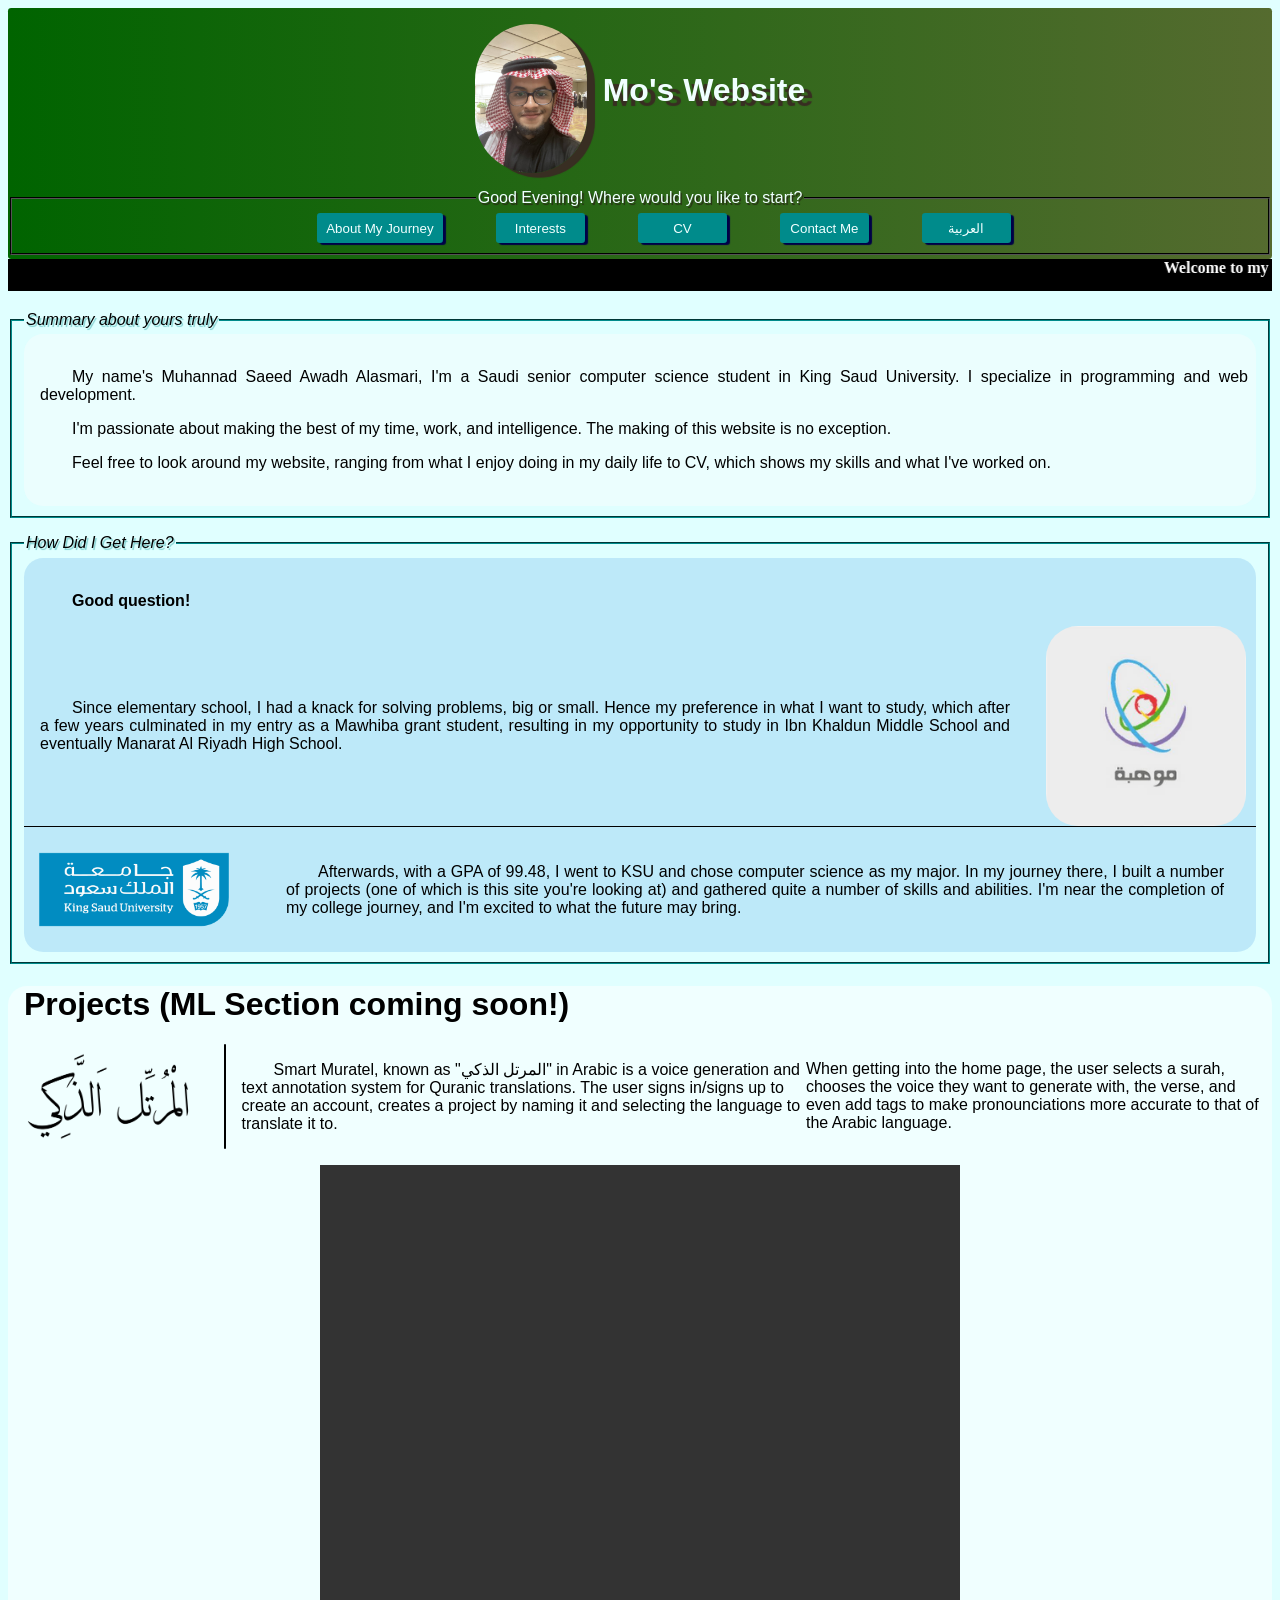
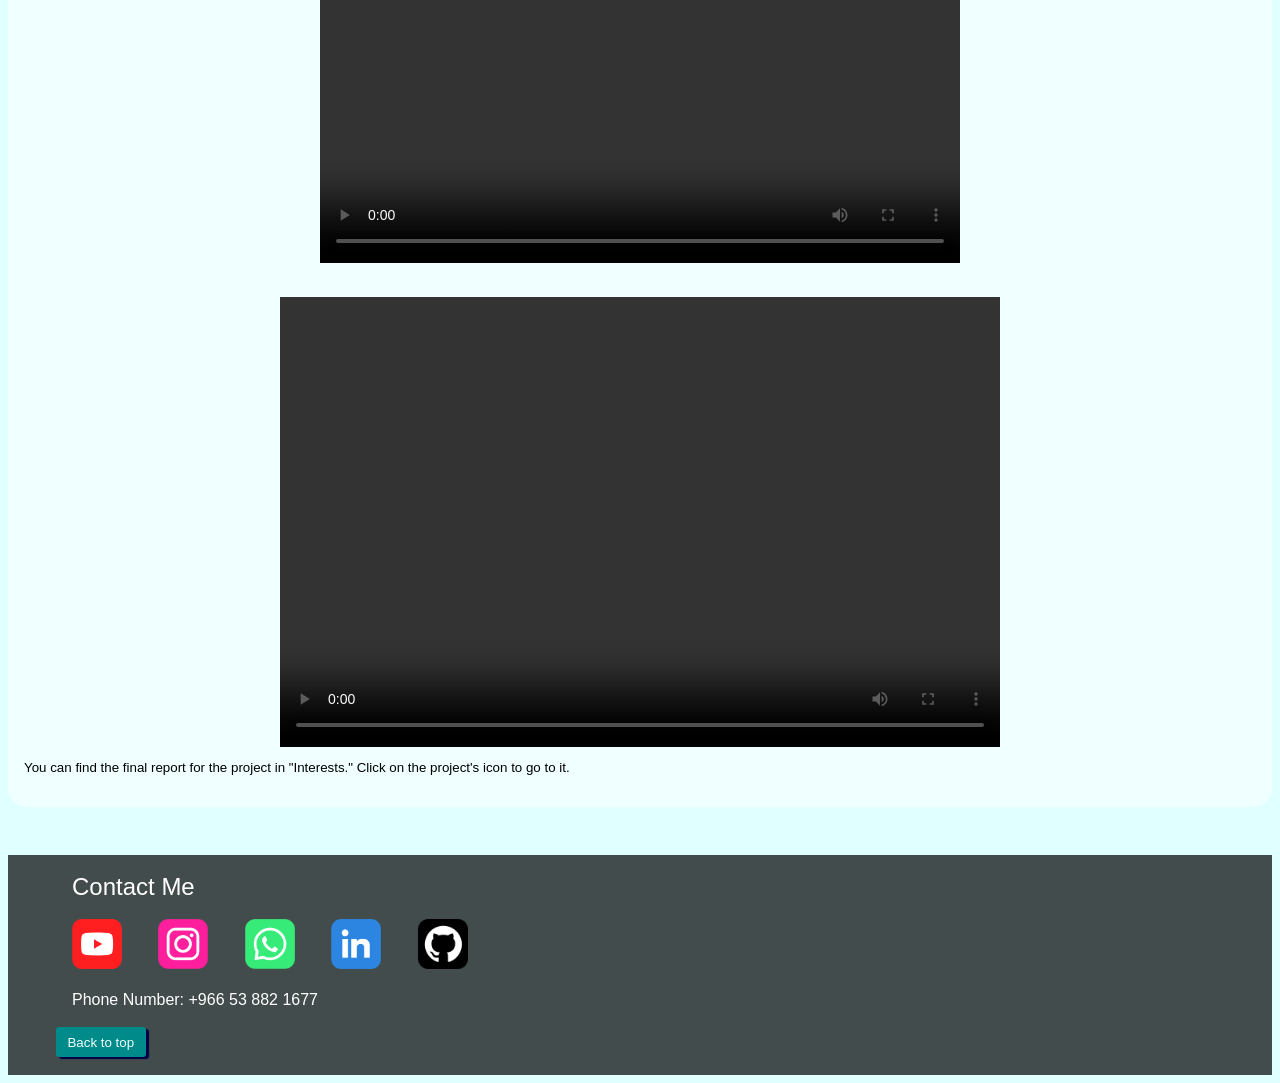
<file: index.html>
<!DOCTYPE html>
<html lang="en">
    <head>
        <meta charset="UTF-8" />
        <meta name="viewport" content="width=device-width, initial-scale=1.0" />
        <title>Home Page</title>
        <link rel="stylesheet" href="CSS/style.css">
    </head>
    <body>
        <header id="indH">
            <div id="icon">
                <img id="Mo" src="images/Muhannad_CV.jpg" alt="Mo's img">
                <h1>Mo's Website</h1>
            </div>
            <fieldset><legend id="leg"><em>Where would you like to start?</em></legend>
                <nav>
                    <button id="long" type="button" onclick="AM()">About My Journey</button>
                    <button type="button" onclick="inter()">Interests</button>
                    <button type="button" onclick="cv()">CV</button>
                    <button type="button" onclick="cont()">Contact Me</button>
                    <button type="button" onclick="AR()">العربية</button>
                </nav>
            </fieldset>
        </header>
        <marquee><strong>Welcome to my beautiful website!</strong></marquee>

        <fieldset id="sum">
            <legend style="font-family: 'Trebuchet MS', 'Lucida Sans Unicode', 'Lucida Grande', 'Lucida Sans', Arial, sans-serif; text-shadow: 0.1rem 0.1rem 0.05rem rgb(133, 210, 210);"><em>Summary about yours truly</em></legend>
            <article style="background-color:rgba(247, 253, 253, 0.5); border-radius: 1.2rem; background-blend-mode: overlay;"><br>
                <p style="text-indent: 2rem; width:auto; text-align: justify; margin-left: 1rem; margin-right: 0.5rem;">My name's Muhannad Saeed Awadh Alasmari, I'm a Saudi senior computer science student 
                    in King Saud University. I specialize in programming and web development.
                </p>
                <p style="text-indent: 2rem; width:auto; text-align: justify; margin-left: 1rem;">
                    I'm passionate about making the best of my time, work, and intelligence. The making of this website is no exception.
                </p>
                <p style="text-indent: 2rem; width:auto; text-align: justify; margin-left: 1rem;">
                    Feel free to look around my website, ranging from what I enjoy doing in my daily
                    life to CV, which shows my skills and what I've worked on.
                </p><br>
            </article>
        </fieldset>
        <fieldset id="sum">
            <legend id="sum2" style="font-family: 'Trebuchet MS', 'Lucida Sans Unicode', 'Lucida Grande', 'Lucida Sans', Arial, sans-serif; text-shadow: 0.1rem 0.1rem 0.05rem rgb(133, 210, 210);"><em>How Did I Get Here?</em></legend>
            <article style="background-color:rgba(176, 224, 247, 0.7); border-radius: 1.2rem; background-blend-mode: overlay;"><br>
                <p style="text-indent: 2rem; width:auto; margin-left: 1rem;">
                    <strong>Good question!</strong>
                </p>
                <div style="display: flex; align-items: center;">
                    <div style="text-align: justify; text-indent: 2rem; margin-right: 1rem; margin-left: 1rem; width: auto;">
                        <p>
                            Since elementary school, I had a knack for solving problems, big or small. Hence my preference in what I want to study, which after a few years culminated in my entry as a Mawhiba grant student, resulting in my opportunity to study in Ibn Khaldun Middle School and eventually Manarat Al Riyadh High School.
                        </p>
                    </div> <!-- This below (its order) is the reason why it works-->
                    <img id="Maw" src="images/Mawhiba.jpg" alt="Mawhiba Logo">
                </div><div style="background-color:black; height: 0.1rem;"></div>
                <div style="display: flex; align-items: center;">
                    <img id="ksu" src="images/KSU.png" alt="KSU logo">
                    <p style="text-align: justify; text-indent: 2rem; margin-left: 1rem; margin-right: 2rem; width: auto;"> 
                        Afterwards, with a GPA of 99.48, I went to KSU and chose computer science as my major.
                        In my journey there, I built a number of projects (one of which is this site you're looking at)
                        and gathered quite a number of skills and abilities. I'm near the completion of my college journey, and I'm
                        excited to what the future may bring.
                    </p>
                </div>

            </article>
        </fieldset>
        <div style="background-color: azure; border-radius: 1.2rem;">
            <h1 style="font-family: 'Trebuchet MS', 'Lucida Sans Unicode', 'Lucida Grande', 'Lucida Sans', Arial, sans-serif; text-indent: 1rem;">Projects (ML Section coming soon!)</h1>
                <div style="display: flex; align-content:center; font-family: 'Trebuchet MS', 'Lucida Sans Unicode', 'Lucida Grande', 'Lucida Sans', Arial, sans-serif;">
                    <img id="SM" src="images/logoo(1).png" alt="Smart Muratel" style="padding-right: 1rem;" onclick="openid('interests.html', 'MWV')"> <div style="background-color: black; border-radius:1rem; margin-right: 1rem; width:5px; height: auto;"></div>
                    <p style="text-indent: 2rem; width: auto;">Smart Muratel, known as "المرتل الذكي" in Arabic is a voice generation and text annotation system for Quranic translations.
                        The user signs in/signs up to create an account, creates a project by naming it and selecting the language to translate it to.
                    </p><br>
                    <p>When getting into the home page, the user selects a surah, chooses the voice they want to generate with, the verse, and even 
                        add tags to make pronounciations more accurate to that of the Arabic language.
                    </p>
                </div>
                <div style="display: flex; justify-content: center; align-items: center; margin-top: 1rem; ">
                    <video width="640" height="698" controls loop>
                        <source src="images/WhatsApp Video 2025-03-02 at 1.44.09 PM.mp4" type="video/mp4">
                        The browser doesn't support the video
                    </video> 
                </div><br>
                <div style="display: flex; justify-content: center; align-items: center; margin-top: 1rem; ">
                    <video width="720" height="450" controls loop>
                        <source src="images/WhatsApp Video 2025-08-20 at 9.mp4" type="video/mp4">
                        The browser doesn't support the video
                    </video> 
                </div>
                <p style="font-family: 'Trebuchet MS', 'Lucida Sans Unicode', 'Lucida Grande', 'Lucida Sans', Arial, sans-serif; text-indent: 1rem; font-size: smaller;">You can find the final report for the project in "Interests." Click on the project's icon to go to it.</p><br>
                <!--<div style="display: flex; align-content:center; font-family: 'Trebuchet MS', 'Lucida Sans Unicode', 'Lucida Grande', 'Lucida Sans', Arial, sans-serif;">
                    <img id="SM" src="images/logoo(1).png" alt="Smart Muratel" style="padding-right: 1rem;"> <div style="background-color: black; width:5px; height: auto;"></div>
                    <p style="text-indent: 2rem; width: auto;">Smart Muratel, known as "المرتل الذكي" in Arabic is a voice generation and text annotation system for Quranic translations</p>
                </div>-->
        </div>
        <div id="cont"><br>
            <footer style="font-size: 1.5rem;">Contact Me</footer><br>
            <div style="align-items: center;">
                <img id="YT" src="images/YT.png" alt="YT" style="width: 50px; transition: transform 0.3s ease-in-out;">
                <img id="INS" src="images/INS.png" alt="INS" style="width: 50px; transition: transform 0.3s ease-in-out;">
                <img id="WHT" src="images/WHT.png" alt="WHT" style="width: 50px; transition: transform 0.3s ease-in-out;">
                <img id="LI" src="images/LI.png" alt="LI" style="width: 50px; transition: transform 0.3s ease-in-out;">
                <img id="GIT" src="images/GIT.png" alt="GIT" style="width: 50px; transition: transform 0.3s ease-in-out;">
            </div>
            
            <br><footer>Phone Number: +966 53 882 1677</footer><br>
            <button type="button" onclick="btt()">Back to top</button><br><br>
        </div>
        <script src="JS/script.js"></script>
    </body>
</html>
</file>
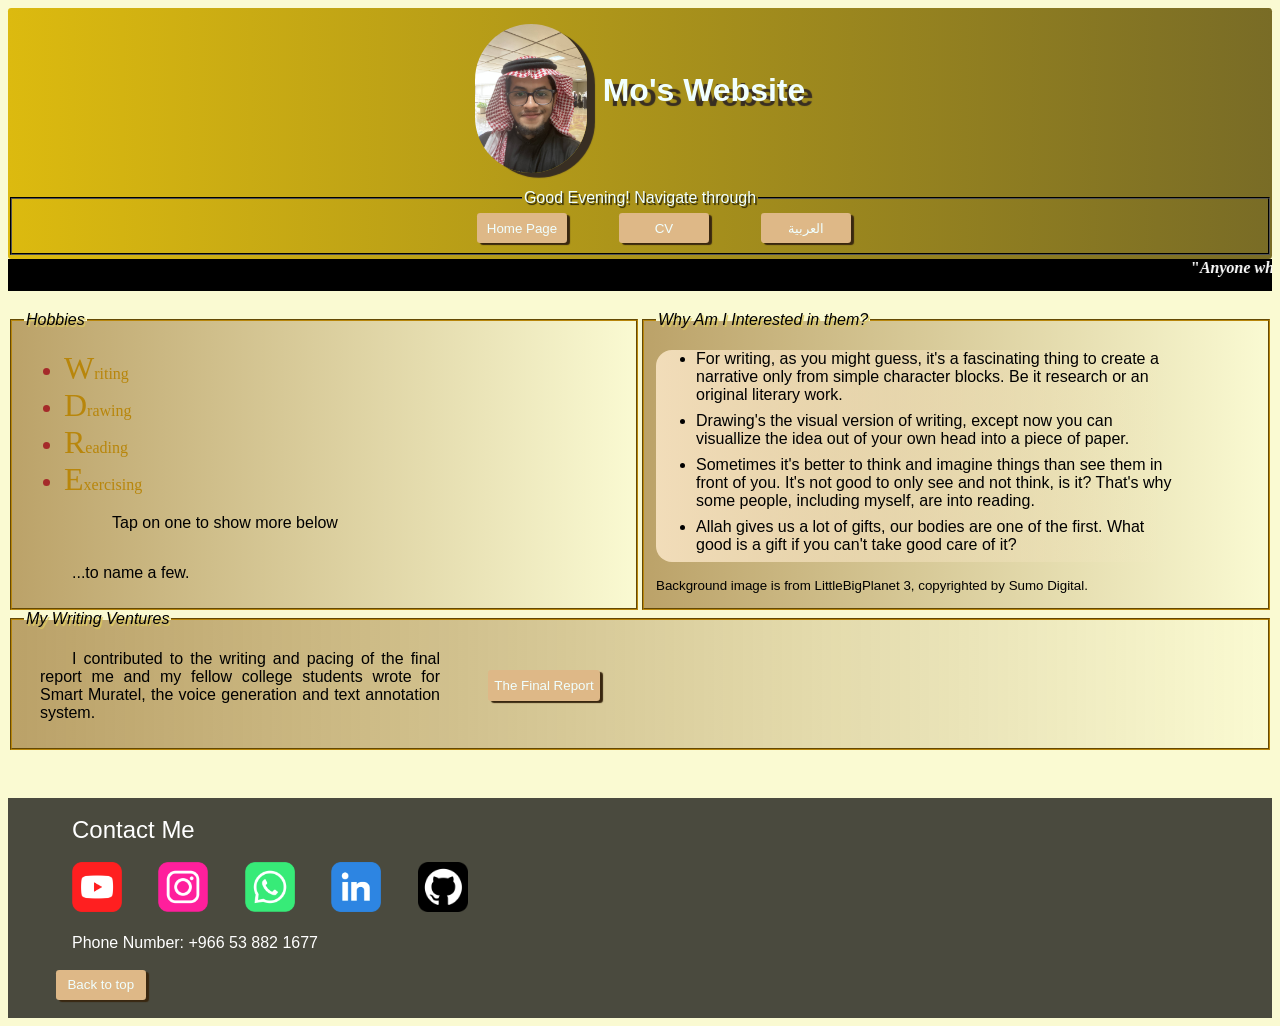
<file: interests.html>
<!DOCTYPE html>
<html lang="en">
    <head>
        <meta charset="UTF-8" />
        <!--<meta name="viewport" content="width=device-width, initial-scale=1.0" />-->
        <title>Interests</title>
        <link rel="stylesheet" href="CSS/interstyle.css">
    </head>
    <body>
        <header id="intH">
            <div id="icon">
                <img id="Mo" src="images/Muhannad_CV.jpg" alt="Mo's img">
                <h1>Mo's Website</h1>
            </div>
            <fieldset><legend id="leg"><em>Navigate through</em></legend>
                <nav>
                    <button id="interB" type="button" onclick="index()">Home Page</button>
                    <button id="interB" type="button" onclick="cv()">CV</button>
                    <button id="interB" type="button" onclick="intera()">العربية</button>
                </nav>
            </fieldset>
        </header>
        <marquee><strong>"<em>Anyone who has never made a mistake has never tried anything new.</em>" -- Albert Einstein</strong></marquee>

        <div style="display: flex;">
            <fieldset id="sum">
                <legend style="font-family: 'Trebuchet MS', 'Lucida Sans Unicode', 'Lucida Grande', 'Lucida Sans', Arial, sans-serif; text-shadow: 0.1rem 0.1rem 0.05rem rgb(220, 201, 96);"><em>Hobbies</em></legend>
                <article>
                    <p style="text-indent: 2rem; width:auto; text-align: justify; margin-left: 1rem;">
                        <ul>
                            <li id="hob" onclick="W()">Writing</li>
                            <li id="hob">Drawing</li>
                            <li id="hob">Reading</li>
                            <li id="hob">Exercising</li> <div style="display: flex; align-items: end;"><p>Tap on one to show more below</p></div>
                        </ul>
                    </p>
                    <p>
                    ...to name a few.
                    </p>
                </article>
            </fieldset>
            <fieldset id="sumb">
                <legend style="font-family: 'Trebuchet MS', 'Lucida Sans Unicode', 'Lucida Grande', 'Lucida Sans', Arial, sans-serif; text-shadow: 0.1rem 0.1rem 0.05rem rgb(220, 201, 96);"><em>Why Am I Interested in them?</em></legend>
                <ul style="background: linear-gradient(to right, rgba(255, 235, 205, 0.8), rgba(255, 235, 205, 0)); border-radius: 1rem;  width: 80%;">
                    <li id="hobD">For writing, as you might guess, it's a fascinating thing to create a narrative only from simple character blocks.
                        Be it research or an original literary work.
                    </li>
                    <li id="hobD">Drawing's the visual version of writing, except now you can visuallize the idea out of your own head into a 
                        piece of paper.
                    </li>
                    <li id="hobD">Sometimes it's better to think and imagine things than see them in front of you. It's not good to only see and not think, is 
                        it? That's why some people, including myself, are into reading.
                    </li>
                    <li id="hobD">Allah gives us a lot of gifts, our bodies are one of the first. What good is a gift if you can't take good care of it?</li> <div style="display: flex; align-items: end;"></div>
                </ul>
                <footer style="font-family: 'Trebuchet MS', 'Lucida Sans Unicode', 'Lucida Grande', 'Lucida Sans', Arial, sans-serif; font-size: smaller;">Background image is from LittleBigPlanet 3, copyrighted by Sumo Digital.</footer>
            </fieldset> 
        </div>
        <fieldset id="MWV">
            <legend style="font-family: 'Trebuchet MS', 'Lucida Sans Unicode', 'Lucida Grande', 'Lucida Sans', Arial, sans-serif; text-shadow: 0.1rem 0.1rem 0.05rem rgb(220, 201, 96);"><em>My Writing Ventures</em></legend>
            <div style="display: flex; align-items: center;">
                <p>I contributed to the writing and pacing of the final report me and my fellow college students wrote for Smart Muratel, the voice generation and text annotation system.</p>
                <button id="interBW" type="button" onclick="FR344()">The Final Report</button>
            </div>
        </fieldset>
        <div id="cont"><br>
            <footer style="font-size: 1.5rem;">Contact Me</footer><br>
            <div style="align-items: center;">
                <img id="YT" src="images/YT.png" alt="YT" style="width: 50px; transition: transform 0.3s ease-in-out;">
                <img id="INS" src="images/INS.png" alt="INS" style="width: 50px; transition: transform 0.3s ease-in-out;">
                <img id="WHT" src="images/WHT.png" alt="WHT" style="width: 50px; transition: transform 0.3s ease-in-out;">
                <img id="LI" src="images/LI.png" alt="LI" style="width: 50px; transition: transform 0.3s ease-in-out;">
                <img id="GIT" src="images/GIT.png" alt="GIT" style="width: 50px; transition: transform 0.3s ease-in-out;">
            </div>
            
            <br><footer>Phone Number: +966 53 882 1677</footer><br>
            <button id="interB" type="button" onclick="bttI()">Back to top</button><br><br>
        </div>
        <script src="JS/script.js"></script>
    </body>
</html>
</file>
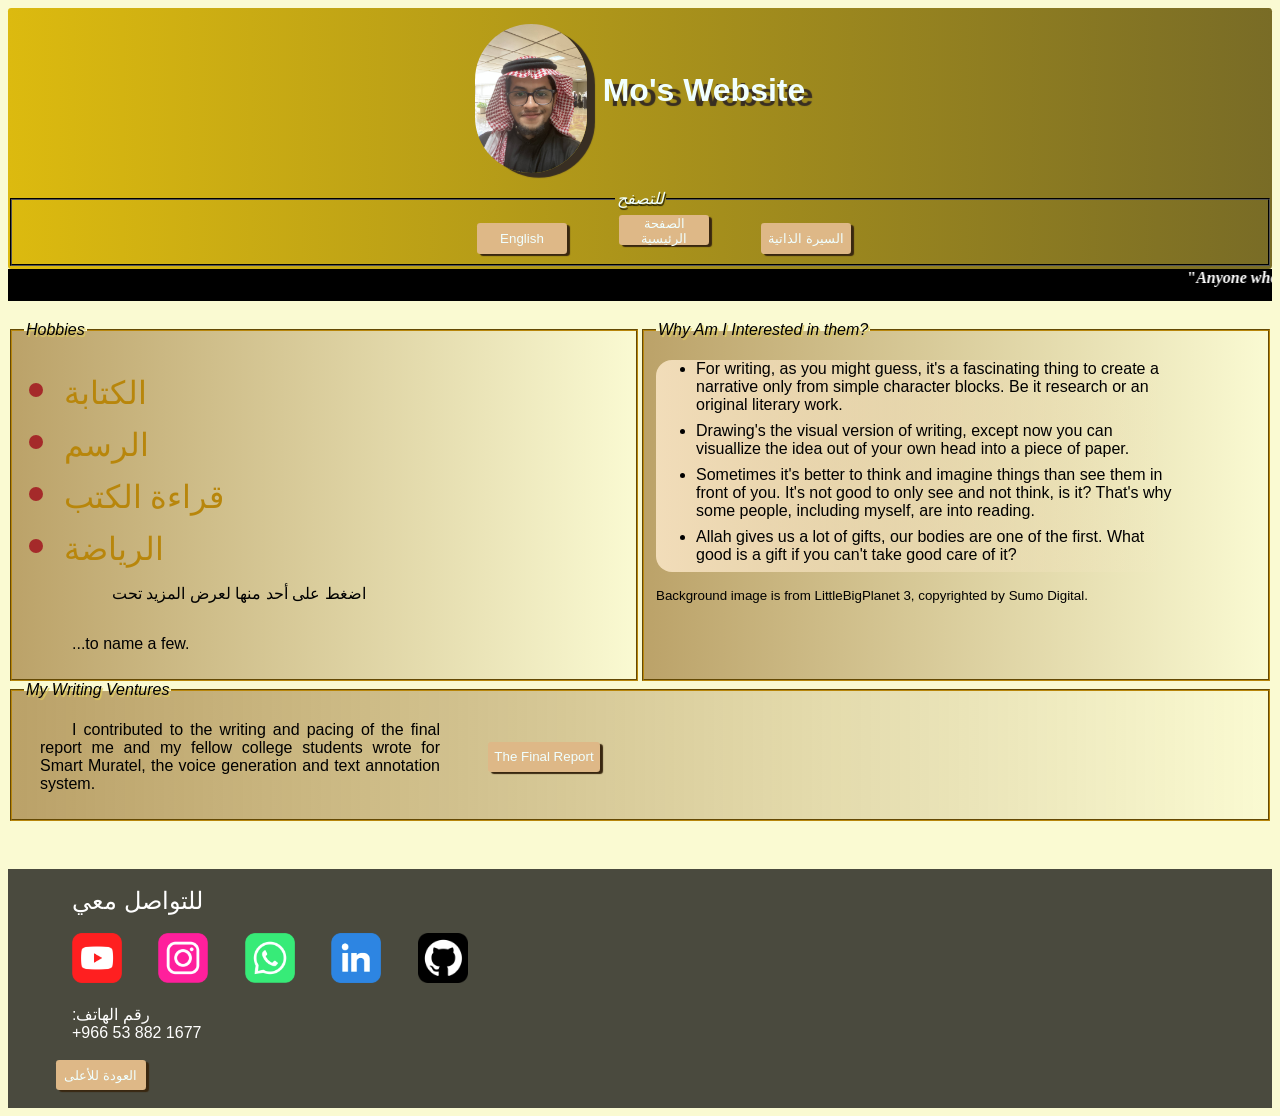
<file: interestsAr.html>
<!DOCTYPE html>
<html lang="ar" dir="ltr">
    <head>
        <meta charset="UTF-8" />
        <!--<meta name="viewport" content="width=device-width, initial-scale=1.0" />-->
        <title>اهتماماتي</title>
        <link rel="stylesheet" href="CSS/interstyleA.css">
    </head>
    <body>
        <header id="intH">
            <div id="icon">
                <img id="Mo" src="images/Muhannad_CV.jpg" alt="Mo's img">
                <h1>Mo's Website</h1>
            </div>
            <fieldset><legend id="leg"><em>للتصفح</em></legend>
                <nav>
                    <button id="interB" type="button" onclick="inter()">English</button>
                    <button id="interB" type="button" onclick="indexa()">الصفحة الرئيسية</button>
                    <button id="interB" type="button" onclick="cv()">السيرة الذاتية</button>
                </nav>
            </fieldset>
        </header>
        <marquee><strong>"<em>Anyone who has never made a mistake has never tried anything new.</em>" -- Albert Einstein</strong></marquee>

        <div style="display: flex;">
            <fieldset id="sum">
                <legend style="font-family: 'Trebuchet MS', 'Lucida Sans Unicode', 'Lucida Grande', 'Lucida Sans', Arial, sans-serif; text-shadow: 0.1rem 0.1rem 0.05rem rgb(220, 201, 96);"><em>Hobbies</em></legend>
                <article>
                    <p style="text-indent: 2rem; width:auto; text-align: justify; margin-left: 1rem;">
                        <ul>
                            <li id="hob" onclick="W()">الكتابة</li>
                            <li id="hob">الرسم</li>
                            <li id="hob">قراءة الكتب</li>
                            <li id="hob">الرياضة</li> <div style="display: flex; align-items: end;"><p>اضغط على أحد منها لعرض المزيد تحت</p></div>
                        </ul>
                    </p>
                    <p>
                    ...to name a few.
                    </p>
                </article>
            </fieldset>
            <fieldset id="sumb">
                <legend style="font-family: 'Trebuchet MS', 'Lucida Sans Unicode', 'Lucida Grande', 'Lucida Sans', Arial, sans-serif; text-shadow: 0.1rem 0.1rem 0.05rem rgb(220, 201, 96);"><em>Why Am I Interested in them?</em></legend>
                <ul style="background: linear-gradient(to right, rgba(255, 235, 205, 0.8), rgba(255, 235, 205, 0)); border-radius: 1rem;  width: 80%;">
                    <li id="hobD">For writing, as you might guess, it's a fascinating thing to create a narrative only from simple character blocks.
                        Be it research or an original literary work.
                    </li>
                    <li id="hobD">Drawing's the visual version of writing, except now you can visuallize the idea out of your own head into a 
                        piece of paper.
                    </li>
                    <li id="hobD">Sometimes it's better to think and imagine things than see them in front of you. It's not good to only see and not think, is 
                        it? That's why some people, including myself, are into reading.
                    </li>
                    <li id="hobD">Allah gives us a lot of gifts, our bodies are one of the first. What good is a gift if you can't take good care of it?</li> <div style="display: flex; align-items: end;"></div>
                </ul>
                <footer style="font-family: 'Trebuchet MS', 'Lucida Sans Unicode', 'Lucida Grande', 'Lucida Sans', Arial, sans-serif; font-size: smaller;">Background image is from LittleBigPlanet 3, copyrighted by Sumo Digital.</footer>
            </fieldset> 
        </div>
        <fieldset id="MWV">
            <legend style="font-family: 'Trebuchet MS', 'Lucida Sans Unicode', 'Lucida Grande', 'Lucida Sans', Arial, sans-serif; text-shadow: 0.1rem 0.1rem 0.05rem rgb(220, 201, 96);"><em>My Writing Ventures</em></legend>
            <div style="display: flex; align-items: center;">
                <p>I contributed to the writing and pacing of the final report me and my fellow college students wrote for Smart Muratel, the voice generation and text annotation system.</p>
                <button id="interBW" type="button" onclick="FR344()">The Final Report</button>
            </div>
        </fieldset>
        <div id="cont" dir="ltr"><br>
            <footer style="font-family: 'Gill Sans', 'Gill Sans MT', Calibri, 'Trebuchet MS', sans-serif; font-size: 1.5rem;">للتواصل معي</footer><br>
            <div style="align-items: center;">
                <img id="YT" src="images/YT.png" alt="YT" style="width: 50px; transition: transform 0.3s ease-in-out;">
                <img id="INS" src="images/INS.png" alt="INS" style="width: 50px; transition: transform 0.3s ease-in-out;">
                <img id="WHT" src="images/WHT.png" alt="WHT" style="width: 50px; transition: transform 0.3s ease-in-out;">
                <img id="LI" src="images/LI.png" alt="LI" style="width: 50px; transition: transform 0.3s ease-in-out;">
                <img id="GIT" src="images/GIT.png" alt="GIT" style="width: 50px; transition: transform 0.3s ease-in-out;">
            </div>
            
            <br><footer style="font-family: 'Gill Sans', 'Gill Sans MT', Calibri, 'Trebuchet MS', sans-serif;">:رقم الهاتف</footer><footer lang="ar" dir="ltr">+966 53 882 1677</footer><br>
            <button id="interB" type="button" dir="ltr" onclick="bttI()">العودة للأعلى</button><br><br>
        </div>
        <script src="JS/scriptA.js"></script>
    </body>
</html>
</file>
<file: CSS/style.css>
body{
    background-color:lightcyan;
    #indH{
        #icon{
            display: flex;
            justify-content: center;
            align-items:center;
            margin-bottom: 1rem;
            
            #Mo{
                width: 7rem;
                height: auto;
                margin-top: 1rem;
                margin-right: 1rem;
                border-radius: 20rem;
                box-shadow: 0.5rem 0.3rem 0.05rem rgb(56, 46, 34);
            }
            h1{
                text-shadow: 0.5rem 0.3rem 0.05rem rgb(56, 46, 34);
            }
        }
        fieldset{
            border-color: black;
            #leg{
                text-shadow: 0.1rem 0.1rem 0.05rem rgb(39, 49, 20); 
            }
        }
        font-family:'Trebuchet MS', 'Lucida Sans Unicode', 'Lucida Grande', 'Lucida Sans', Arial, sans-serif;
        color:azure;
        text-align: center;
        border-radius: 0.2rem;
        background: linear-gradient(to right, rgb(0, 100, 0), rgb(85, 107, 47));
        padding-bottom: 0.2rem;
        
    }
    marquee{
        background-color: black;
        height: 2rem;
        color:rgb(255, 255, 255);
        font-family: Cambria, Cochin, Georgia, Times, 'Times New Roman', serif;
    }
    article{
        font-family: 'Trebuchet MS', 'Lucida Sans Unicode', 'Lucida Grande', 'Lucida Sans', Arial, sans-serif;
    }
    button{
        font-family: 'Trebuchet MS', 'Lucida Sans Unicode', 'Lucida Grande', 'Lucida Sans', Arial, sans-serif;
        color:azure;
        border-radius: 0.2rem;
        margin-left: 3rem;
        border: none;
        width: 5.6rem;
        height: 1.9rem;
        background-color:darkcyan;
        box-shadow: 3px 2px 1px rgb(0, 0, 71);
        transition: transform 0.3s ease-in-out;
    }
    button:hover{
        background-color: rgb(26, 193, 193);
        transform: scale(1.2);
    }
    button:active{
        background-color:rgb(143, 236, 236);
    }
    #long{
        font-family: 'Trebuchet MS', 'Lucida Sans Unicode', 'Lucida Grande', 'Lucida Sans', Arial, sans-serif;
        color:azure;
        border-radius: 0.2rem;
        margin-left: 3rem;
        border: none;
        width: 7.9rem;
        height: 1.9rem;
        background-color:darkcyan;
        box-shadow: 3px 2px 1px rgb(0, 0, 71);
        transition: transform 0.3s ease-in-out;
    }
    #long:hover{
        background-color: rgb(26, 193, 193);
        transform: scale(1.2);
    }
    #long:active{
        background-color:rgb(143, 236, 236);
    }
    #sum{
        background-color: rgba(224,255,255,0.5);
        background-blend-mode: overlay;
        /*background-image: url(../images/AdobeStock_298681650.jpeg);*/
        background-size: cover;
        width: auto;
        border-color:darkcyan;
        margin-top: 1rem;
    }
    #Maw{
        width: 200px; 
        margin-left: 20px; 
        margin-right: 10px;
        border-radius: 2rem;
        transition: transform 0.3s ease-in-out;
    }
    #Maw:hover{
        transform: scale(1.2);
    }
    #ksu{
        width: 200px; 
        margin-right: 20px;
        margin-left: 10px;
        padding-right: 1rem;
        transition: transform 0.3s ease-in-out;
    }
    #ksu:hover{
        transform: scale(1.2);
    }
    #SM{
        width: 200px;
        transition: transform 0.3s ease-in-out;
    } #SM:hover { transform: scale(1.2)}
    #cont{
        font-family: 'Trebuchet MS', 'Lucida Sans Unicode', 'Lucida Grande', 'Lucida Sans', Arial, sans-serif;
        background-color: rgba(0,0,0,0.7); 
        background-blend-mode:darken;
        color: white; 
        margin-top: 3rem;
        text-indent: 4rem;
    }
    #YT, #INS, #WHT, #LI, #GIT{
        margin-right: 2rem;
    }
    #YT:hover{
        transform: scale(1.2);
    }
    #INS:hover{
        transform: scale(1.2);
    }
    #WHT:hover{
        transform: scale(1.2);
    }
    #LI:hover{
        transform: scale(1.2);
    }
    #GIT:hover{
        transform: scale(1.2);
    }
}
</file>
<file: CSS/interstyle.css>
body{
    background-color:lightgoldenrodyellow;
    #intH{
        #icon{
            display: flex;
            justify-content: center;
            align-items:center;
            margin-bottom: 1rem;
            
            #Mo{
                width: 7rem;
                height: auto;
                margin-top: 1rem;
                margin-right: 1rem;
                border-radius: 20rem;
                box-shadow: 0.5rem 0.3rem 0.05rem rgb(56, 46, 34);
            }
            h1{
                text-shadow: 0.5rem 0.3rem 0.05rem rgb(56, 46, 34);
            }
        }
        fieldset{
            border-color: black;
            #leg{
                text-shadow: 0.1rem 0.1rem 0.05rem rgb(46, 40, 7);
            }
        }
        font-family:'Trebuchet MS', 'Lucida Sans Unicode', 'Lucida Grande', 'Lucida Sans', Arial, sans-serif;
        color:azure;
        text-align: center;
        border-radius: 0.2rem;
        background: linear-gradient(to right, rgb(220, 186, 15), rgb(121, 108, 38));
        padding-bottom: 0.2rem;
        
    }
    p{
        text-indent: 2rem; 
        width:25rem; 
        text-align: justify; 
        margin-left: 1rem;
    }
    marquee{
        background-color: black;
        height: 2rem;
        color:rgb(255, 255, 255);
        font-family: Cambria, Cochin, Georgia, Times, 'Times New Roman', serif;
    }
    #interB{
        font-family: 'Trebuchet MS', 'Lucida Sans Unicode', 'Lucida Grande', 'Lucida Sans', Arial, sans-serif;
        color:azure;
        border-radius: 0.2rem;
        margin-left: 3rem;
        border: none;
        width: 5.6rem;
        height: 1.9rem;
        background-color:burlywood;
        box-shadow: 3px 2px 1px rgb(57, 39, 16); 
        transition: transform 0.3s ease-in-out;
    }
    #interB:hover{
        font-family: 'Trebuchet MS', 'Lucida Sans Unicode', 'Lucida Grande', 'Lucida Sans', Arial, sans-serif;
        color:azure;
        border-radius: 0.2rem;
        margin-left: 3rem;
        border: none;
        width: 5.6rem;
        height: 1.9rem;
        background-color:rgb(125, 87, 37);
        box-shadow: 3px 2px 1px rgb(57, 39, 16);  
        transform: scale(1.2);
    }
    #interB:active{
        font-family: 'Trebuchet MS', 'Lucida Sans Unicode', 'Lucida Grande', 'Lucida Sans', Arial, sans-serif;
        color:azure;
        border-radius: 0.2rem;
        margin-left: 3rem;
        border: none;
        width: 5.6rem;
        height: 1.9rem;
        background-color:rgb(45, 29, 8);
        box-shadow: 3px 2px 1px rgb(57, 39, 16);  
    }
    #interBW{
        font-family: 'Trebuchet MS', 'Lucida Sans Unicode', 'Lucida Grande', 'Lucida Sans', Arial, sans-serif;
        color:azure;
        border-radius: 0.2rem;
        margin-left: 3rem;
        border: none;
        width: 7rem;
        height: 1.9rem;
        background-color:burlywood;
        box-shadow: 3px 2px 1px rgb(57, 39, 16); 
        transition: transform 0.3s ease-in-out;
    }
    #interBW:hover{
        font-family: 'Trebuchet MS', 'Lucida Sans Unicode', 'Lucida Grande', 'Lucida Sans', Arial, sans-serif;
        color:azure;
        border-radius: 0.2rem;
        margin-left: 3rem;
        border: none;
        width: 7rem;
        height: 1.9rem;
        background-color:rgb(125, 87, 37);
        box-shadow: 3px 2px 1px rgb(57, 39, 16);  
        transform: scale(1.2);
    }
    #interBW:active{
        font-family: 'Trebuchet MS', 'Lucida Sans Unicode', 'Lucida Grande', 'Lucida Sans', Arial, sans-serif;
        color:azure;
        border-radius: 0.2rem;
        margin-left: 3rem;
        border: none;
        width: 7rem;
        height: 1.9rem;
        background-color:rgb(45, 29, 8);
        box-shadow: 3px 2px 1px rgb(57, 39, 16);  
    }

    article{
        font-family: 'Trebuchet MS', 'Lucida Sans Unicode', 'Lucida Grande', 'Lucida Sans', Arial, sans-serif;
    }
    #sum{
        /*background-image: url(../images/AdobeStock_381805847.jpeg);*/
        background-size: cover;
        background: linear-gradient(to right, rgba(125, 75, 0, 0.5), rgba(125, 75, 0, 0));
        width: 50%;
        border-color:darkgoldenrod;
        margin-top: 1rem;
        transition: background-size 0.3s ease;
    } #sum:hover{background-size: 220%;}
    #sumb{
        /*background-image: url(../images/LBP.png);*/
        background-size: cover;
        background: linear-gradient(to right, rgba(125, 75, 0, 0.5), rgba(125, 75, 0, 0));
        width: 50%;
        p{ font-family: 'Trebuchet MS', 'Lucida Sans Unicode', 'Lucida Grande', 'Lucida Sans', Arial, sans-serif; text-align: justify; text-indent: 2rem; margin-left: 1rem; margin-right: 2rem; width: auto;}
        border-color:darkgoldenrod;
        margin-top: 1rem;
        transition: background-size 0.3s ease;
    } #sumb:hover{background-size: 150%;}
    #MWV{
        font-family: 'Trebuchet MS', 'Lucida Sans Unicode', 'Lucida Grande', 'Lucida Sans', Arial, sans-serif;
        border-color:darkgoldenrod;
        /*background-image: url(../images/AdobeStock_250706885.jpeg);*/
        background-size: cover;
        background: linear-gradient(to right, rgba(125, 75, 0, 0.5), rgba(125, 75, 0, 0));
        background-blend-mode: overlay;
        width: auto;
    }
    ul{ 
        #hob{
            font-family: Georgia, 'Times New Roman', Times, serif;
            color:darkgoldenrod;
            transition: transform 0.3s ease-in-out;
        } #hob:hover{ transform: scale(1.1);}
        #hob::first-letter{
            font-size: 2rem;
        } 
        #hob::marker {
            color:brown;
            font-size: 1.5em;
        }
        #hobD{
            font-family: 'Trebuchet MS', 'Lucida Sans Unicode', 'Lucida Grande', 'Lucida Sans', Arial, sans-serif;
            margin-bottom: 0.5rem;
        }
    }
    #cont{
        font-family: 'Trebuchet MS', 'Lucida Sans Unicode', 'Lucida Grande', 'Lucida Sans', Arial, sans-serif;
        background-color: rgba(0,0,0,0.7); 
        background-blend-mode:darken;
        color: white; 
        margin-top: 3rem;
        text-indent: 4rem;
    }
    #YT, #INS, #WHT, #LI, #GIT{
        margin-right: 2rem;
    }
    #YT:hover{
        transform: scale(1.2);
    }
    #INS:hover{
        transform: scale(1.2);
    }
    #WHT:hover{
        transform: scale(1.2);
    }
    #LI:hover{
        transform: scale(1.2);
    }
    #GIT:hover{
        transform: scale(1.2);
    }
}
</file>
<file: CSS/interstyleA.css>
body{
    background-color:lightgoldenrodyellow;
    #intH{
        #icon{
            display: flex;
            justify-content: center;
            align-items:center;
            margin-bottom: 1rem;
            
            #Mo{
                width: 7rem;
                height: auto;
                margin-top: 1rem;
                margin-right: 1rem;
                border-radius: 20rem;
                box-shadow: 0.5rem 0.3rem 0.05rem rgb(56, 46, 34);
            }
            h1{
                text-shadow: 0.5rem 0.3rem 0.05rem rgb(56, 46, 34);
            }
        }
        fieldset{
            border-color: black;
            #leg{
                font-family: 'Courier New', Courier, monospace;
                text-shadow: 0.1rem 0.1rem 0.05rem rgb(46, 40, 7);
            }
        }
        font-family:'Trebuchet MS', 'Lucida Sans Unicode', 'Lucida Grande', 'Lucida Sans', Arial, sans-serif;
        color:azure;
        text-align: center;
        border-radius: 0.2rem;
        background: linear-gradient(to right, rgb(220, 186, 15), rgb(121, 108, 38));
        padding-bottom: 0.2rem;
        
    }
    p{
        text-indent: 2rem; 
        width:25rem; 
        text-align: justify; 
        margin-left: 1rem;
    }
    marquee{
        background-color: black;
        height: 2rem;
        color:rgb(255, 255, 255);
        font-family: Cambria, Cochin, Georgia, Times, 'Times New Roman', serif;
    }
    #interB{
        font-family: 'Trebuchet MS', 'Lucida Sans Unicode', 'Lucida Grande', 'Lucida Sans', Arial, sans-serif;
        color:azure;
        border-radius: 0.2rem;
        margin-left: 3rem;
        border: none;
        width: 5.6rem;
        height: 1.9rem;
        background-color:burlywood;
        box-shadow: 3px 2px 1px rgb(57, 39, 16); 
        transition: transform 0.3s ease-in-out;
    }
    #interB:hover{
        font-family: 'Trebuchet MS', 'Lucida Sans Unicode', 'Lucida Grande', 'Lucida Sans', Arial, sans-serif;
        color:azure;
        border-radius: 0.2rem;
        margin-left: 3rem;
        border: none;
        width: 5.6rem;
        height: 1.9rem;
        background-color:rgb(125, 87, 37);
        box-shadow: 3px 2px 1px rgb(57, 39, 16);  
        transform: scale(1.2);
    }
    #interB:active{
        font-family: 'Trebuchet MS', 'Lucida Sans Unicode', 'Lucida Grande', 'Lucida Sans', Arial, sans-serif;
        color:azure;
        border-radius: 0.2rem;
        margin-left: 3rem;
        border: none;
        width: 5.6rem;
        height: 1.9rem;
        background-color:rgb(45, 29, 8);
        box-shadow: 3px 2px 1px rgb(57, 39, 16);  
    }
    #interBW{
        font-family: 'Trebuchet MS', 'Lucida Sans Unicode', 'Lucida Grande', 'Lucida Sans', Arial, sans-serif;
        color:azure;
        border-radius: 0.2rem;
        margin-left: 3rem;
        border: none;
        width: 7rem;
        height: 1.9rem;
        background-color:burlywood;
        box-shadow: 3px 2px 1px rgb(57, 39, 16); 
        transition: transform 0.3s ease-in-out;
    }
    #interBW:hover{
        font-family: 'Trebuchet MS', 'Lucida Sans Unicode', 'Lucida Grande', 'Lucida Sans', Arial, sans-serif;
        color:azure;
        border-radius: 0.2rem;
        margin-left: 3rem;
        border: none;
        width: 7rem;
        height: 1.9rem;
        background-color:rgb(125, 87, 37);
        box-shadow: 3px 2px 1px rgb(57, 39, 16);  
        transform: scale(1.2);
    }
    #interBW:active{
        font-family: 'Trebuchet MS', 'Lucida Sans Unicode', 'Lucida Grande', 'Lucida Sans', Arial, sans-serif;
        color:azure;
        border-radius: 0.2rem;
        margin-left: 3rem;
        border: none;
        width: 7rem;
        height: 1.9rem;
        background-color:rgb(45, 29, 8);
        box-shadow: 3px 2px 1px rgb(57, 39, 16);  
    }

    article{
        font-family: 'Trebuchet MS', 'Lucida Sans Unicode', 'Lucida Grande', 'Lucida Sans', Arial, sans-serif;
    }
    #sum{
        /*background-image: url(../images/AdobeStock_381805847.jpeg);*/
        background-size: cover;
        background: linear-gradient(to right, rgba(125, 75, 0, 0.5), rgba(125, 75, 0, 0));
        width: 50%;
        border-color:darkgoldenrod;
        margin-top: 1rem;
        transition: background-size 0.3s ease;
    } #sum:hover{background-size: 220%;}
    #sumb{
        /*background-image: url(../images/LBP.png);*/
        background-size: cover;
        background: linear-gradient(to right, rgba(125, 75, 0, 0.5), rgba(125, 75, 0, 0));
        width: 50%;
        p{ font-family: 'Trebuchet MS', 'Lucida Sans Unicode', 'Lucida Grande', 'Lucida Sans', Arial, sans-serif; text-align: justify; text-indent: 2rem; margin-left: 1rem; margin-right: 2rem; width: auto;}
        border-color:darkgoldenrod;
        margin-top: 1rem;
        transition: background-size 0.3s ease;
    } #sumb:hover{background-size: 150%;}
    #MWV{
        font-family: 'Trebuchet MS', 'Lucida Sans Unicode', 'Lucida Grande', 'Lucida Sans', Arial, sans-serif;
        border-color:darkgoldenrod;
        /*background-image: url(../images/AdobeStock_250706885.jpeg);*/
        background-size: cover;
        background: linear-gradient(to right, rgba(125, 75, 0, 0.5), rgba(125, 75, 0, 0));
        background-blend-mode: overlay;
        width: auto;
    }
    ul{ 
        #hob{
            font-family: Georgia, 'Times New Roman', Times, serif;
            font-size: 2rem;
            color:darkgoldenrod;
            transition: transform 0.3s ease-in-out;
        } #hob:hover{ transform: scale(1.1);}
        #hob::marker {
            color:brown;
            font-size: 1.5em;
        }
        #hobD{
            font-family: 'Trebuchet MS', 'Lucida Sans Unicode', 'Lucida Grande', 'Lucida Sans', Arial, sans-serif;
            margin-bottom: 0.5rem;
        }
    }
    #cont{
        font-family: 'Trebuchet MS', 'Lucida Sans Unicode', 'Lucida Grande', 'Lucida Sans', Arial, sans-serif;
        background-color: rgba(0,0,0,0.7); 
        background-blend-mode:darken;
        color: white; 
        margin-top: 3rem;
        text-indent: 4rem;
    }
    #YT, #INS, #WHT, #LI, #GIT{
        margin-right: 2rem;
    }
    #YT:hover{
        transform: scale(1.2);
    }
    #INS:hover{
        transform: scale(1.2);
    }
    #WHT:hover{
        transform: scale(1.2);
    }
    #LI:hover{
        transform: scale(1.2);
    }
    #GIT:hover{
        transform: scale(1.2);
    }
}
</file>
